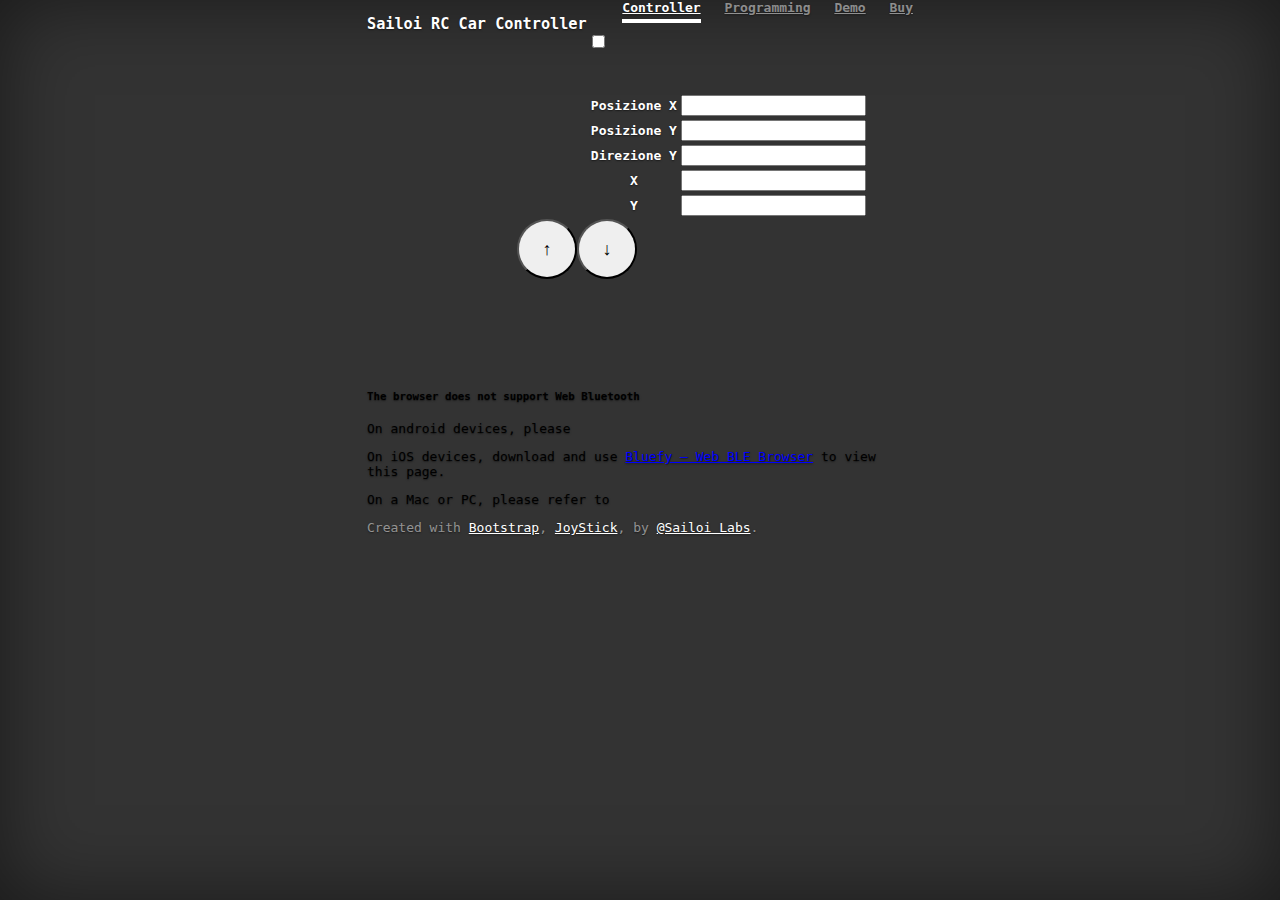
<file: index.html>
<!DOCTYPE html>
<html lang="en">
   <head>
      <meta http-equiv="content-type" content="text/html; charset=UTF-8">
      <meta charset="utf-8">
      <meta name="viewport" content="width=device-width, initial-scale=1, shrink-to-fit=no">
      <meta name="description" content="">
      <meta name="author" content="">
      <link rel="icon" href="https://getbootstrap.com/docs/4.0/assets/img/favicons/favicon.ico">
      <meta name="description" content="Sailoi Labs RC Car BLE Controller">
      <meta name="viewport" content="width=device-width, initial-scale=1, maximum-scale=1, user-scalable=no">
      <title>Sailoi Labs RC Car BLE Controller</title>
      <!-- Bootstrap core CSS -->
      <link href="https://cdn.jsdelivr.net/npm/bootstrap@5.3.2/dist/css/bootstrap.min.css" rel="stylesheet" integrity="sha384-T3c6CoIi6uLrA9TneNEoa7RxnatzjcDSCmG1MXxSR1GAsXEV/Dwwykc2MPK8M2HN" crossorigin="anonymous">
      <!-- Custom styles for this template -->
      <link href="/cover.css" rel="stylesheet">
      <link rel="icon" type="image/x-icon" href="/favicon.ico">
      <style>
         *
         {
         box-sizing: border-box;
         }
         body
         {
         margin: 0px;
         padding: 0px;
         font-family: monospace;
         }
         .row
         {
         display: inline-flex;
         clear: both;
         }
         .columnLateral
         {
         display: table;
         margin-right: auto;
         margin-left: auto;
         width: 15%;
         min-width: 300px;
         }
         .columnCetral
         {
         float: left;
         width: 70%;
         min-width: 300px;
         }
         #joy1Div
         {
         width:100px;
         height:100px;
         margin:25px;
         -webkit-user-select: none; /* Safari */
         user-select: none;
         }
         .btn-circle.btn-xl {
         width: 60px;
         height: 60px;
         padding: 13px 18px;
         border-radius: 60px;
         font-size: 18px;
         text-align: center;
         -webkit-user-select: none; /* Safari */
         user-select: none;
         }
         .modal-header {
         color: black;
         }
         .modal-body {
         color: black;
         }
         .modal-body a {
         color: blue;
         }
      </style>
      <script src="/joy.js?v=213"></script>
   </head>
   <body class="text-center">
      <div class="cover-container d-flex h-100 p-3 mx-auto flex-column">
         <header class="masthead mb-auto">
            <div class="inner">
               <h3 class="masthead-brand">Sailoi RC Car Controller</h3>
               <nav class="nav nav-masthead justify-content-center">
                  <a class="nav-link active" href="#">Controller</a>
                  <a class="nav-link" href="#">Programming</a>
                  <a class="nav-link" href="#">Demo</a>
                  <a class="nav-link" href="#">Buy</a>
               </nav>
            </div>
         </header>
         <main role="main" class="inner cover">
            <p class="lead"></p>
            <div class="columnLateral">
               <input type="checkbox" data-toggle="toggle" data-on="car connected" data-off="connect car" data-size="small" data-onstyle="primary" data-offstyle="warning" id="connect-ble" />
               <p>&nbsp;</p>
               <table class="table" id="joyTable">
                  <tbody>
                     <tr>
                        <th scope="row">Posizione X</th>
                        <th scope="row"><input id="joy1PosizioneX" type="text" /></th>
                     </tr>
                     <tr>
                        <th scope="row">Posizione Y</th>
                        <th scope="row"><input id="joy1PosizioneY" type="text" /></th>
                     </tr>
                     <tr>
                        <th scope="row">Direzione Y</th>
                        <th scope="row"><input id="joy1Direzione" type="text" /></th>
                     </tr>
                     <tr>
                        <th scope="row">X</th>
                        <th scope="row"><input id="joy1X" type="text" /></th>
                     </tr>
                     <tr>
                        <th scope="row">Y</th>
                        <th scope="row"><input id="joy1Y" type="text" /></th>
                     </tr>
                  </tbody>
               </table>
            </div>
         </main>
         <div class="container">
            <div class="row">
               <div class="col align-self-start">
                  <div id="joy1Div" style="width:100px;height:100px;"></div>
               </div>
               <div class="col align-self-center">
                  <button id="forward" type="button" class="btn btn-success btn-circle btn-xl">↑</button>            
               </div>
               <div class="col align-self-end">
                  <button id="backward" type="button" class="btn btn-danger btn-circle btn-xl">↓</button>
               </div>
            </div>
         </div>
         <div class="modal" tabindex="-1" role="dialog" id="no-bluetooth">
            <div class="modal-dialog" role="document">
               <div class="modal-content">
                  <div class="modal-header">
                     <h5 class="modal-title">The browser does not support Web Bluetooth</h5>
                  </div>
                  <div class="modal-body">
                     <p>On android devices, please </p>
                     <p>On iOS devices, download and use <a target="_blank" href="https://apps.apple.com/us/app/bluefy-web-ble-browser/id1492822055">Bluefy – Web BLE Browser</a> to view this page.</p>
                     <p>On a Mac or PC, please refer to </p>
                  </div>
               </div>
            </div>
         </div>
         <footer class="mastfoot mt-auto">
            <div class="inner">
               <p>Created with <a href="https://getbootstrap.com/" class="text-white">Bootstrap</a>, <a href="https://github.com/bobboteck/JoyStick" class="text-white">JoyStick</a>, by <a href="https://sailoi.square.site/" class="text-white">@Sailoi Labs</a>.</p>
            </div>
         </footer>
      </div>
      <script
         src="https://code.jquery.com/jquery-3.7.1.js"
         integrity="sha256-eKhayi8LEQwp4NKxN+CfCh+3qOVUtJn3QNZ0TciWLP4="
         crossorigin="anonymous"></script>
      <script src="https://cdn.jsdelivr.net/npm/bootstrap@5.3.2/dist/js/bootstrap.bundle.min.js" integrity="sha384-C6RzsynM9kWDrMNeT87bh95OGNyZPhcTNXj1NW7RuBCsyN/o0jlpcV8Qyq46cDfL" crossorigin="anonymous"></script>
      <link href="https://gitcdn.github.io/bootstrap-toggle/2.2.2/css/bootstrap-toggle.min.css" rel="stylesheet">
      <script src="https://gitcdn.github.io/bootstrap-toggle/2.2.2/js/bootstrap-toggle.min.js"></script>
      <script src="/joyble.js?v=2024041301"></script>
      <script src="https://cdnjs.cloudflare.com/ajax/libs/popper.js/1.14.7/umd/popper.min.js"></script>  
   </body>
</html>
</file>
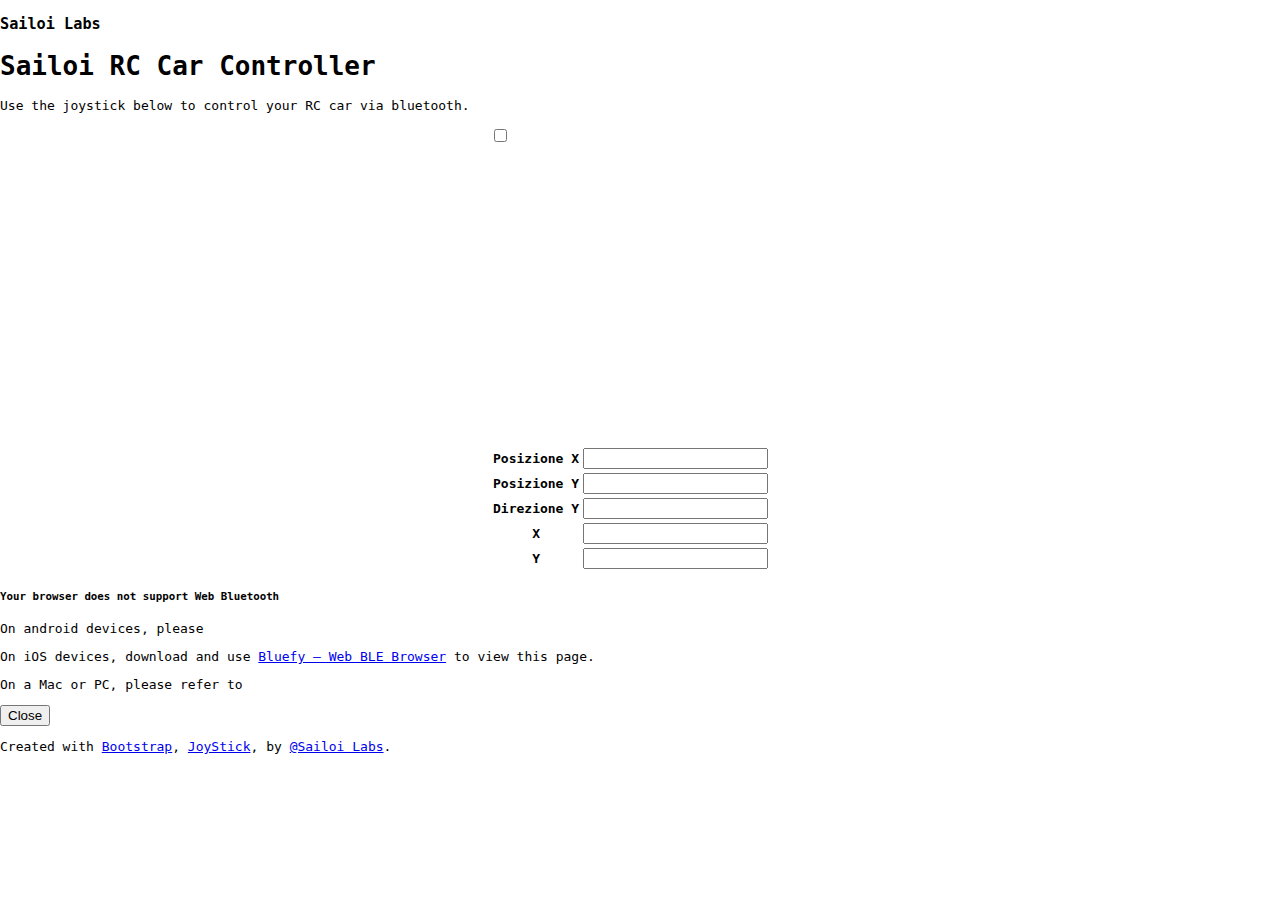
<file: docs/index.html>
<!DOCTYPE HTML>
<html data-bs-theme="dark">
   <head>
      <title>Sailoi Labs RC Car Web Bluetooh Demo</title>
      <meta charset="utf-8">
      <meta name="description" content="Sailoi RC Car Web Bluetooh Demo">
      <link rel="icon" type="image/x-icon" href="/favicon.ico">
      <style>
         *
         {
         box-sizing: border-box;
         }
         body
         {
         margin: 0px;
         padding: 0px;
         font-family: monospace;
         }
         .row
         {
         display: inline-flex;
         clear: both;
         }
         .columnLateral
         {
         display: table;
         margin-right: auto;
         margin-left: auto;
         width: 15%;
         min-width: 300px;
         }
         .columnCetral
         {
         float: left;
         width: 70%;
         min-width: 300px;
         }
         #joy1Div
         {
         width:200px;
         height:200px;
         margin:50px
         }
      </style>
      <script src="/joy.js"></script>

      <link href="https://cdn.jsdelivr.net/npm/bootstrap@5.3.2/dist/css/bootstrap.min.css" rel="stylesheet" integrity="sha384-T3c6CoIi6uLrA9TneNEoa7RxnatzjcDSCmG1MXxSR1GAsXEV/Dwwykc2MPK8M2HN" crossorigin="anonymous">
   </head>
   <body class="d-flex h-100 text-center text-bg-dark">
      <div class="cover-container d-flex w-100 h-100 p-3 mx-auto flex-column">
         <header class="mb-auto">
            <div>
               <h3 class="float-md-start mb-0">Sailoi Labs</h3>
            </div>
         </header>
         <p></p>
         <p></p>
         <p></p>
         <main class="px-3">
            <h1>Sailoi RC Car Controller</h1>
            <p class="lead">Use the joystick below to control your RC car via bluetooth.</p>
            <div class="columnLateral">
                <input type="checkbox" data-toggle="toggle" data-on="car connected" data-off="click to connect car" data-onstyle="primary" data-offstyle="warning" id="connect-ble" />

               <div id="joy1Div" style="width:200px;height:200px;"></div>

               <table class="table">
                  <tbody>
                    <tr>
                      <th scope="row">Posizione X</th>
                      <th scope="row"><input id="joy1PosizioneX" type="text" /></th>
                    </tr>

                    <tr>
                      <th scope="row">Posizione Y</th>
                      <th scope="row"><input id="joy1PosizioneY" type="text" /></th>
                    </tr>

                    <tr>
                      <th scope="row">Direzione Y</th>
                      <th scope="row"><input id="joy1Direzione" type="text" /></th>
                    </tr>

                    <tr>
                      <th scope="row">X</th>
                      <th scope="row"><input id="joy1X" type="text" /></th>
                    </tr>

                    <tr>
                      <th scope="row">Y</th>
                      <th scope="row"><input id="joy1Y" type="text" /></th>
                    </tr>
                  </tbody>
                </table>
            </div>
            <div class="modal" tabindex="-1" role="dialog" id="no-bluetooth">
              <div class="modal-dialog" role="document">
                <div class="modal-content">
                  <div class="modal-header">
                    <h5 class="modal-title">Your browser does not support Web Bluetooth</h5>
                  </div>
                  <div class="modal-body">
                    <p>On android devices, please </p>

                    <p>On iOS devices, download and use <a target="_blank" href="https://apps.apple.com/us/app/bluefy-web-ble-browser/id1492822055">Bluefy – Web BLE Browser</a> to view this page.</p>

                    <p>On a Mac or PC, please refer to </p>
                  </div>
                  <div class="modal-footer">
                    <button id="no-bluetooth-dismiss" type="button" class="btn btn-secondary" data-dismiss="modal">Close</button>
                  </div>
                </div>
              </div>
            </div>
         </main>
         <p></p>
         <p></p>
         <p></p>
         <footer class="mt-auto text-white-50">
            <p>Created with <a href="https://getbootstrap.com/" class="text-white">Bootstrap</a>, <a href="https://github.com/bobboteck/JoyStick/tree/master" class="text-white">JoyStick</a>, by <a href="https://sailoi.square.site/" class="text-white">@Sailoi Labs</a>.</p>
         </footer>
      </div>

      <script
              src="https://code.jquery.com/jquery-3.7.1.js"
              integrity="sha256-eKhayi8LEQwp4NKxN+CfCh+3qOVUtJn3QNZ0TciWLP4="
              crossorigin="anonymous"></script>
      <script src="https://cdn.jsdelivr.net/npm/bootstrap@5.3.2/dist/js/bootstrap.bundle.min.js" integrity="sha384-C6RzsynM9kWDrMNeT87bh95OGNyZPhcTNXj1NW7RuBCsyN/o0jlpcV8Qyq46cDfL" crossorigin="anonymous"></script>

      <link href="https://gitcdn.github.io/bootstrap-toggle/2.2.2/css/bootstrap-toggle.min.css" rel="stylesheet">
      <script src="https://gitcdn.github.io/bootstrap-toggle/2.2.2/js/bootstrap-toggle.min.js"></script>

      <script src="/joyble.js"></script>
   </body>
</html>
</file>
<file: cover.css>
/*
 * Globals
 */

/* Links */
a,
a:focus,
a:hover {
  color: #fff;
}

/* Custom default button */
.btn-secondary,
.btn-secondary:hover,
.btn-secondary:focus {
  color: #333;
  text-shadow: none; /* Prevent inheritance from `body` */
  background-color: #fff;
  border: .05rem solid #fff;
}


/*
 * Base structure
 */

html,
body {
  height: 100%;
  background-color: #333;
}

body {
  display: -ms-flexbox;
  display: -webkit-box;
  display: flex;
  -ms-flex-pack: center;
  -webkit-box-pack: center;
  justify-content: center;
  color: #fff;
  text-shadow: 0 .05rem .1rem rgba(0, 0, 0, .5);
  box-shadow: inset 0 0 5rem rgba(0, 0, 0, .5);
}

.cover-container {
  max-width: 42em;
}


/*
 * Header
 */
.masthead {
  margin-bottom: 2rem;
}

.masthead-brand {
  margin-bottom: 0;
}

.nav-masthead .nav-link {
  padding: .25rem 0;
  font-weight: 700;
  color: rgba(255, 255, 255, .5);
  background-color: transparent;
  border-bottom: .25rem solid transparent;
}

.nav-masthead .nav-link:hover,
.nav-masthead .nav-link:focus {
  border-bottom-color: rgba(255, 255, 255, .25);
}

.nav-masthead .nav-link + .nav-link {
  margin-left: 1rem;
}

.nav-masthead .active {
  color: #fff;
  border-bottom-color: #fff;
}

@media (min-width: 48em) {
  .masthead-brand {
    float: left;
  }
  .nav-masthead {
    float: right;
  }
}


/*
 * Cover
 */
.cover {
  padding: 0 1.5rem;
}
.cover .btn-lg {
  padding: .75rem 1.25rem;
  font-weight: 700;
}


/*
 * Footer
 */
.mastfoot {
  color: rgba(255, 255, 255, .5);
}
</file>
